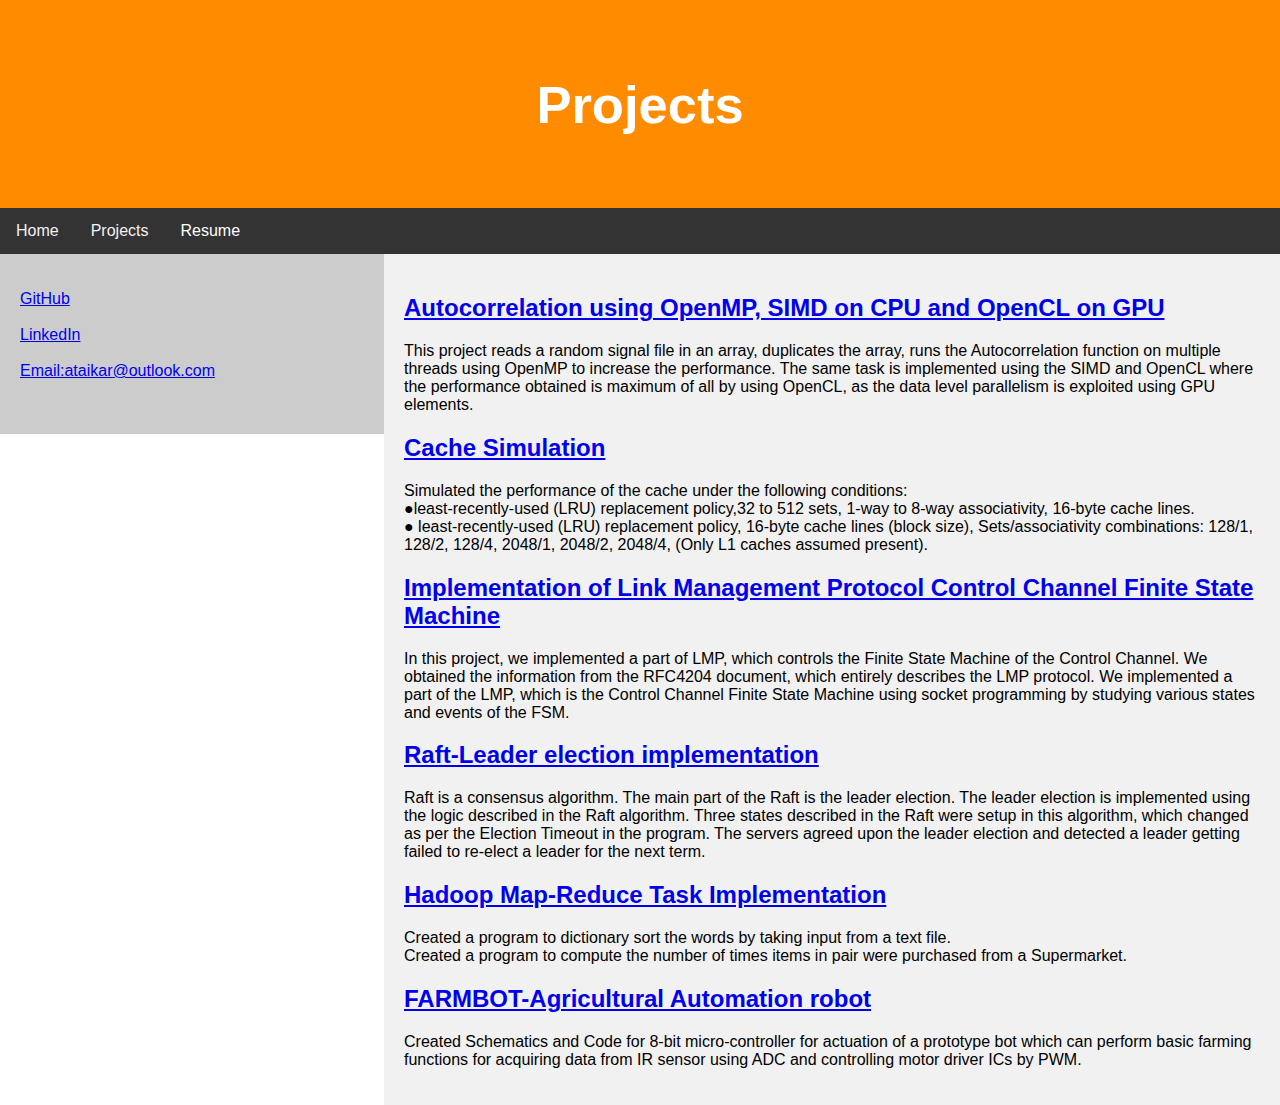
<file: prnew.html>
<!DOCTYPE html>
<html lang="en">
<head>
<title>CSS Template</title>
<meta charset="utf-8">
<meta name="viewport" content="width=device-width, initial-scale=1">
<style>
* {
  box-sizing: border-box;
  font-family: Arial, Helvetica, sans-serif;
}

body {
  margin: 0;
  font-family: Arial, Helvetica, sans-serif;
}

/* Create two columns/boxes that floats next to each other */
nav {
    float: left;
    width: 30%;
    /*height: 900px;  only for demonstration, should be removed */
    background: #ccc;
    padding: 20px;
}

/* Style the list inside the menu */
nav ul {
    list-style-type: none;
    padding: 0;
}

article {
    float: left;
    padding: 20px;
    width: 70%;
    background-color: #f1f1f1;
   /*  height: 900px; only for demonstration, should be removed */
}

header {
    background-color: darkorange;
    padding: 30px;
    text-align: center;
    font-size: 35px;
    color: white;
}

/* Style the top navigation bar */
.topnav {
  overflow: hidden;
  background-color: #333;
}

/* Style the topnav links */
.topnav a {
  float: left;
  display: block;
  color: #f2f2f2;
  text-align: center;
  padding: 14px 16px;
  text-decoration: none;
}

/* Change color on hover */
.topnav a:hover {
  background-color: red;
  color: black;
}

/* Style the content */
.content {
  background-color: #ddd;
  padding: 10px;
  height: 200px; /* Should be removed. Only for demonstration */
}

.dropdown {
  float: left;
  overflow: hidden;
}

.dropdown .dropbtn {
  font-size: 16px;  
  border: none;
  outline: none;
  color: white;
  padding: 14px 16px;
  background-color: inherit;
  font-family: inherit;
  margin: 0;
}

.navbar a:hover, .dropdown:hover .dropbtn {
  background-color: red;
}

.dropdown-content {
  display: none;
  position: absolute;
  background-color: #f9f9f9;
  min-width: 160px;
  box-shadow: 0px 8px 16px 0px rgba(0,0,0,0.2);
  z-index: 1;
}

.dropdown-content a {
  float: none;
  color: black;
  padding: 12px 16px;
  text-decoration: none;
  display: block;
  text-align: left;
}

.dropdown-content a:hover {
  background-color: #ddd;
}

.dropdown:hover .dropdown-content {
  display: block;


/* Style the footer */
footer {
    background-color: #777;
    padding: 10px;
    text-align: center;
    color: white;
}

</style>
</head>

<header>
  <h2>Projects</h2>
</header>

<body>

<div class="topnav">
  <a href="index.html" target="_self">Home</a>
  <a href="projects.html" target="_self">Projects</a>
  <div class="dropdown">
    <button class="dropbtn">Resume 
      <i class="fa fa-caret-down"></i>
    </button>
    <div class="dropdown-content">
      <a href="ResumeCS.pdf" target="_self">Resume(Software Engineer)</a>
      <a href="ResumeEE.pdf" target="_self">Resume(Mixed Signal)</a>
    </div>
  </div> 
</div>



<section>
  <nav>
    <ul>
      <li><a href="https://github.com/aashutoshtaikar/" target="https://github.com/aashutoshtaikar">GitHub</a></li><br>
      <li><a href="https://www.linkedin.com/in/aashutoshtaikar/" target="https://www.linkedin.com/in/aashutoshtaikar/">LinkedIn</a></li><br>
      <li><a href="mailto:ataikar@outlook.com">Email:ataikar@outlook.com</a></li><br>
    </ul>
  </nav>


  <article>
<h2><a href="https://github.com/aashutoshtaikar/parallel-programming/tree/master/project7b">Autocorrelation using OpenMP, SIMD on CPU and OpenCL on GPU</a></h2>
<p>This project reads a random signal file in an array, duplicates the array, runs the Autocorrelation function on multiple threads using OpenMP to increase the performance. The same task is implemented using the SIMD and OpenCL where the performance obtained is maximum of all by using OpenCL, as the data level parallelism is exploited using GPU elements.<br></p>

<h2><a href="https://github.com/aashutoshtaikar/ComputerArchitecture/blob/master/CAProjectreport.docx.pdf">Cache Simulation</a></h2>
<p>Simulated the performance of the cache under the following conditions: <br>
●least-recently-used (LRU) replacement policy,32 to 512 sets, 1-way to 8-way associativity, 16-byte cache lines.<br>
● least-recently-used (LRU) replacement policy, 16-byte cache lines (block size), Sets/associativity combinations: 128/1, 128/2, 128/4, 2048/1, 2048/2, 2048/4, (Only L1 caches assumed present). <br></p>

<h2><a href="https://github.com/aashutoshtaikar/LMPprotocol-implementation">Implementation of Link Management Protocol Control Channel Finite State Machine</a></h2>
<p>In this project, we implemented a part of LMP, which controls the Finite State Machine of the Control Channel. We obtained the information from the RFC4204 document, which entirely describes the LMP protocol. We implemented a part of the LMP, which is the Control Channel Finite State Machine using socket programming by studying various states and events of the FSM. <br></p>

<h2><a href="https://github.com/aashutoshtaikar/distributedsystems/tree/master/raft">Raft-Leader election implementation</a></h2>
<p>Raft is a consensus algorithm. The main part of the Raft is the leader election. The leader election is implemented using the logic described in the Raft algorithm. Three states described in the Raft were setup in this algorithm, which changed as per the Election Timeout in the program. The servers agreed upon the leader election and detected a leader getting failed to re-elect a leader for the next term.</p>

<h2><a href="https://github.com/aashutoshtaikar/distributedsystems/tree/master/hadoop">Hadoop Map-Reduce Task Implementation</a></h2>
<p>Created a program to dictionary sort the words by taking input from a text file.<br>
Created a program to compute the number of times items in pair were purchased from a Supermarket.<br></p>

<h2><a href="https://sites.google.com/view/farmbot/home">FARMBOT-Agricultural Automation robot</a></h2>
<p>Created Schematics and Code for 8-bit micro-controller for actuation of a prototype bot which can perform basic farming functions for acquiring data from IR sensor using ADC and controlling motor driver ICs by PWM. </p>
</article>
</section>


</body>
</html>
</file>
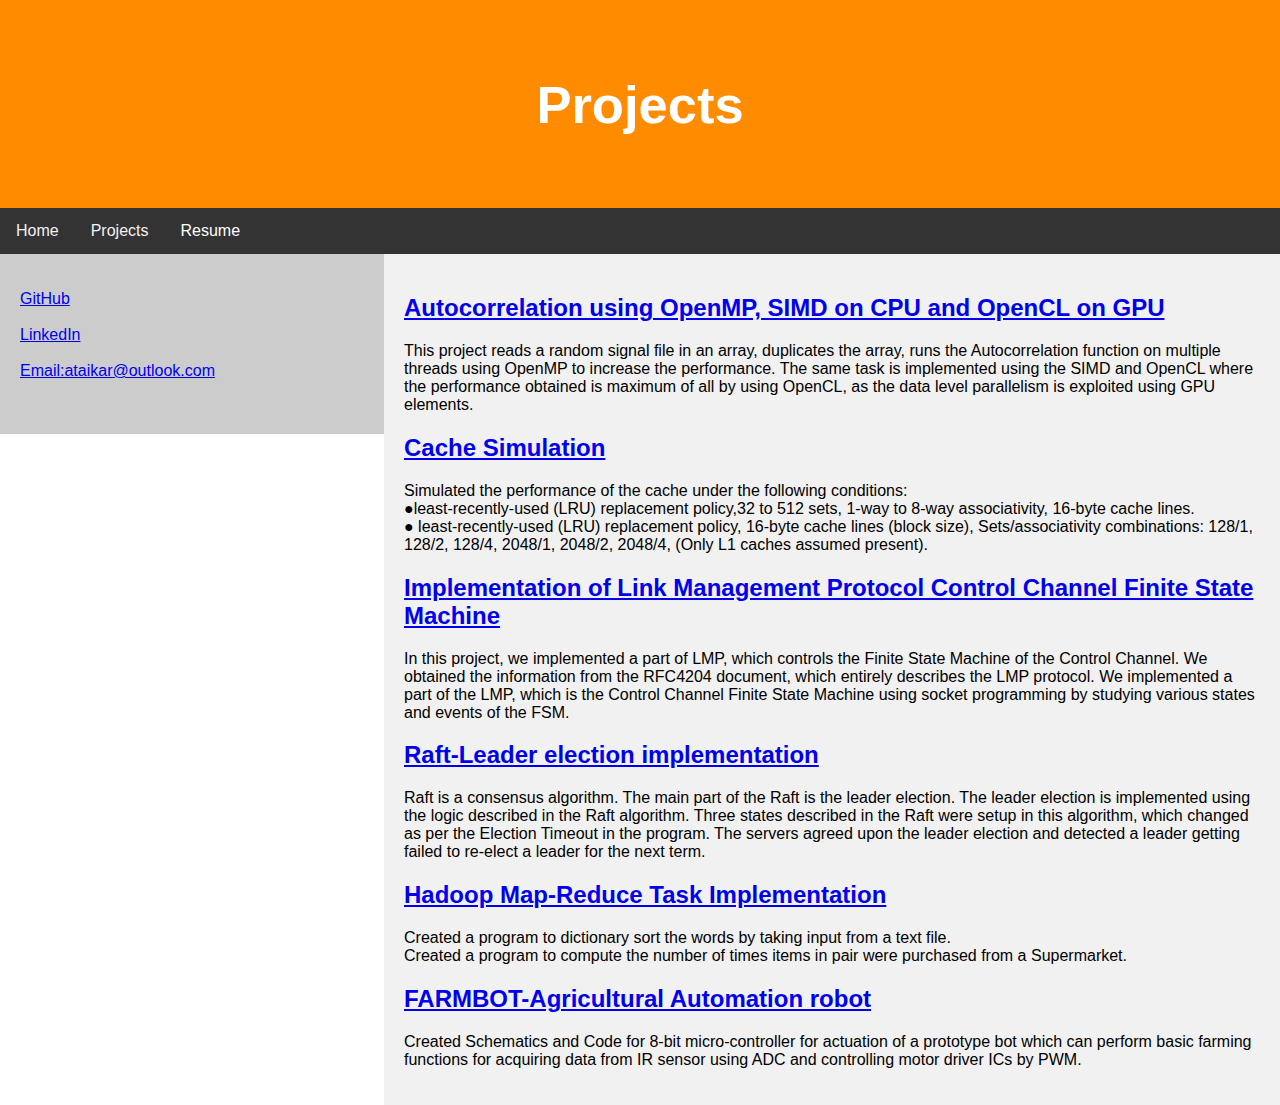
<file: projects.html>
<!DOCTYPE html>
<html lang="en">
<head>
<title>CSS Template</title>
<meta charset="utf-8">
<meta name="viewport" content="width=device-width, initial-scale=1">
<style>
* {
  box-sizing: border-box;
  font-family: Arial, Helvetica, sans-serif;
}

body {
  margin: 0;
  font-family: Arial, Helvetica, sans-serif;
}

/* Create two columns/boxes that floats next to each other */
nav {
    float: left;
    width: 30%;
    //height: 900px; /* only for demonstration, should be removed */
    background: #ccc;
    padding: 20px;
}

/* Style the list inside the menu */
nav ul {
    list-style-type: none;
    padding: 0;
}

article {
    float: left;
    padding: 20px;
    width: 70%;
    background-color: #f1f1f1;
   // height: 900px; /* only for demonstration, should be removed */
}

header {
    background-color: darkorange;
    padding: 30px;
    text-align: center;
    font-size: 35px;
    color: white;
}

/* Style the top navigation bar */
.topnav {
  overflow: hidden;
  background-color: #333;
}

/* Style the topnav links */
.topnav a {
  float: left;
  display: block;
  color: #f2f2f2;
  text-align: center;
  padding: 14px 16px;
  text-decoration: none;
}

/* Change color on hover */
.topnav a:hover {
  background-color: red;
  color: black;
}

/* Style the content */
.content {
  background-color: #ddd;
  padding: 10px;
  height: 200px; /* Should be removed. Only for demonstration */
}

.dropdown {
  float: left;
  overflow: hidden;
}

.dropdown .dropbtn {
  font-size: 16px;  
  border: none;
  outline: none;
  color: white;
  padding: 14px 16px;
  background-color: inherit;
  font-family: inherit;
  margin: 0;
}

.navbar a:hover, .dropdown:hover .dropbtn {
  background-color: red;
}

.dropdown-content {
  display: none;
  position: absolute;
  background-color: #f9f9f9;
  min-width: 160px;
  box-shadow: 0px 8px 16px 0px rgba(0,0,0,0.2);
  z-index: 1;
}

.dropdown-content a {
  float: none;
  color: black;
  padding: 12px 16px;
  text-decoration: none;
  display: block;
  text-align: left;
}

.dropdown-content a:hover {
  background-color: #ddd;
}

.dropdown:hover .dropdown-content {
  display: block;


/* Style the footer */
footer {
    background-color: #777;
    padding: 10px;
    text-align: center;
    color: white;
}

</style>
</head>

<header>
  <h2>Projects</h2>
</header>

<body>

<div class="topnav">
  <a href="index.html" target="_self">Home</a>
  <a href="projects.html" target="_self">Projects</a>
  <div class="dropdown">
    <button class="dropbtn">Resume 
      <i class="fa fa-caret-down"></i>
    </button>
    <div class="dropdown-content">
      <a href="ResumeCS.pdf" target="_self">Resume(Software Engineer)</a>
      <a href="ResumeEE.pdf" target="_self">Resume(Mixed Signal)</a>
    </div>
  </div> 
</div>



<section>
  <nav>
    <ul>
      <li><a href="https://github.com/aashutoshtaikar/" target="https://github.com/aashutoshtaikar">GitHub</a></li><br>
      <li><a href="https://www.linkedin.com/in/aashutoshtaikar/" target="https://www.linkedin.com/in/aashutoshtaikar/">LinkedIn</a></li><br>
      <li><a href="mailto:ataikar@outlook.com">Email:ataikar@outlook.com</a></li><br>
    </ul>
  </nav>


  <article>
<h2><a href="https://github.com/aashutoshtaikar/parallel-programming/tree/master/project7b">Autocorrelation using OpenMP, SIMD on CPU and OpenCL on GPU</a></h2>
<p>This project reads a random signal file in an array, duplicates the array, runs the Autocorrelation function on multiple threads using OpenMP to increase the performance. The same task is implemented using the SIMD and OpenCL where the performance obtained is maximum of all by using OpenCL, as the data level parallelism is exploited using GPU elements.<br></p>

<h2><a href="https://github.com/aashutoshtaikar/ComputerArchitecture/blob/master/CAProjectreport.docx.pdf">Cache Simulation</a></h2>
<p>Simulated the performance of the cache under the following conditions: <br>
●least-recently-used (LRU) replacement policy,32 to 512 sets, 1-way to 8-way associativity, 16-byte cache lines.<br>
● least-recently-used (LRU) replacement policy, 16-byte cache lines (block size), Sets/associativity combinations: 128/1, 128/2, 128/4, 2048/1, 2048/2, 2048/4, (Only L1 caches assumed present). <br></p>

<h2><a href="https://github.com/aashutoshtaikar/LMPprotocol-implementation">Implementation of Link Management Protocol Control Channel Finite State Machine</a></h2>
<p>In this project, we implemented a part of LMP, which controls the Finite State Machine of the Control Channel. We obtained the information from the RFC4204 document, which entirely describes the LMP protocol. We implemented a part of the LMP, which is the Control Channel Finite State Machine using socket programming by studying various states and events of the FSM. <br></p>

<h2><a href="https://github.com/aashutoshtaikar/distributedsystems/tree/master/raft">Raft-Leader election implementation</a></h2>
<p>Raft is a consensus algorithm. The main part of the Raft is the leader election. The leader election is implemented using the logic described in the Raft algorithm. Three states described in the Raft were setup in this algorithm, which changed as per the Election Timeout in the program. The servers agreed upon the leader election and detected a leader getting failed to re-elect a leader for the next term.</p>

<h2><a href="https://github.com/aashutoshtaikar/distributedsystems/tree/master/hadoop">Hadoop Map-Reduce Task Implementation</a></h2>
<p>Created a program to dictionary sort the words by taking input from a text file.<br>
Created a program to compute the number of times items in pair were purchased from a Supermarket.<br></p>

<h2><a href="https://sites.google.com/view/farmbot/home">FARMBOT-Agricultural Automation robot</a></h2>
<p>Created Schematics and Code for 8-bit micro-controller for actuation of a prototype bot which can perform basic farming functions for acquiring data from IR sensor using ADC and controlling motor driver ICs by PWM. </p>
</article>
</section>


</body>
</html>
</file>
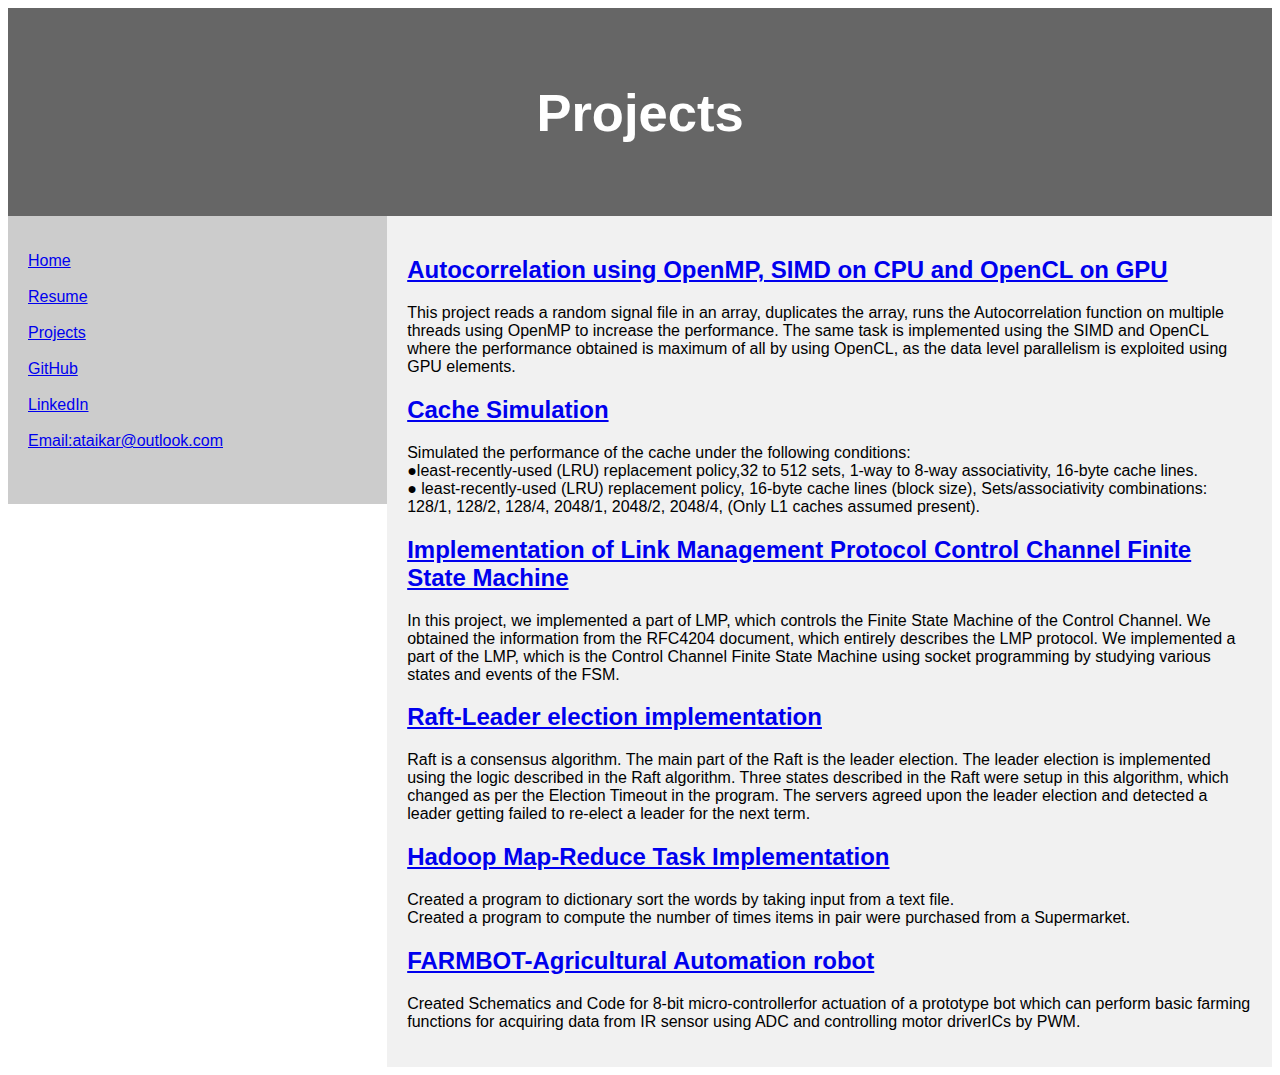
<file: prOld.html>
<!DOCTYPE html>
<html lang="en">
<head>
<title>Projects</title>
<meta charset="utf-8">
<meta name="viewport" content="width=device-width, initial-scale=1">
<style>
* {
    box-sizing: border-box;
}

body {
    font-family: Arial, Helvetica, sans-serif;
}

/* Style the header */
header {
    background-color: #666;
    padding: 30px;
    text-align: center;
    font-size: 35px;
    color: white;
}

/* Create two columns/boxes that floats next to each other */
nav {
    float: left;
    width: 30%;
    /* //height: 900px;  only for demonstration, should be removed */
    background: #ccc;
    padding: 20px;
}

/* Style the list inside the menu */
nav ul {
    list-style-type: none;
    padding: 0;
}

article {
    float: left;
    padding: 20px;
    width: 70%;
    background-color: #f1f1f1;
    /*height: 900px;  only for demonstration, should be removed */
}

/* Clear floats after the columns */
section:after {
    content: "";
    display: table;
    clear: both;
}

/* Style the footer */
footer {
    background-color: #777;
    padding: 10px;
    text-align: center;
    color: white;
}

/* Responsive layout - makes the two columns/boxes stack on top of each other instead of next to each other, on small screens */
@media (max-width: 600px) {
    nav, article {
        width: 100%;
        height: auto;
    }
}
</style>
</head>
<body>


<header>
  <h2>Projects</h2>
</header>

<section>
  <nav>
    <ul>
      <li><a href="index.html" target="_self">Home</a></li><br>
      <li><a href="Aashutosh_Taikar_Resume.pdf" target="_self" >Resume</a></li><br>
      <li><a href="projects.html" target="_self">Projects</a></li><br>
      <li><a href="https://github.com/aashutoshtaikar/" target="https://github.com/aashutoshtaikar">GitHub</a></li><br>
      <li><a href="https://www.linkedin.com/in/aashutoshtaikar/" target="https://www.linkedin.com/in/aashutoshtaikar/">LinkedIn</a></li><br>
      <li><a href="mailto:ataikar@outlook.com">Email:ataikar@outlook.com</a></li><br>
    </ul>
  </nav>
  
  <article>
<h2><a href="https://github.com/aashutoshtaikar/parallel-programming/tree/master/project7b">Autocorrelation using OpenMP, SIMD on CPU and OpenCL on GPU</a></h2>
<p>This project reads a random signal file in an array, duplicates the array, runs the Autocorrelation function on multiple threads using OpenMP to increase the performance. The same task is implemented using the SIMD and OpenCL where the performance obtained is maximum of all by using OpenCL, as the data level parallelism is exploited using GPU elements.<br></p>

<h2><a href="https://github.com/aashutoshtaikar/ComputerArchitecture/blob/master/CAProjectreport.docx.pdf">Cache Simulation</a></h2>
<p>Simulated the performance of the cache under the following conditions: <br>
●least-recently-used (LRU) replacement policy,32 to 512 sets, 1-way to 8-way associativity, 16-byte cache lines.<br>
● least-recently-used (LRU) replacement policy, 16-byte cache lines (block size), Sets/associativity combinations: 128/1, 128/2, 128/4, 2048/1, 2048/2, 2048/4, (Only L1 caches assumed present). <br></p>

<h2><a href="https://github.com/aashutoshtaikar/LMPprotocol-implementation">Implementation of Link Management Protocol Control Channel Finite State Machine</a></h2>
<p>In this project, we implemented a part of LMP, which controls the Finite State Machine of the Control Channel. We obtained the information from the RFC4204 document, which entirely describes the LMP protocol. We implemented a part of the LMP, which is the Control Channel Finite State Machine using socket programming by studying various states and events of the FSM. <br></p>

<h2><a href="https://github.com/aashutoshtaikar/distributedsystems/tree/master/raft">Raft-Leader election implementation</a></h2>
<p>Raft is a consensus algorithm. The main part of the Raft is the leader election. The leader election is implemented using the logic described in the Raft algorithm. Three states described in the Raft were setup in this algorithm, which changed as per the Election Timeout in the program. The servers agreed upon the leader election and detected a leader getting failed to re-elect a leader for the next term.</p>

<h2><a href="https://github.com/aashutoshtaikar/distributedsystems/tree/master/hadoop">Hadoop Map-Reduce Task Implementation</a></h2>
<p>Created a program to dictionary sort the words by taking input from a text file.<br>
Created a program to compute the number of times items in pair were purchased from a Supermarket.<br></p>

<h2><a href="https://sites.google.com/view/farmbot/home">FARMBOT-Agricultural Automation robot</a></h2>
<p>Created Schematics and Code for 8-bit micro-controllerfor actuation of a prototype
  bot which can perform basic farming functions for acquiring data from IR sensor
  using ADC and controlling motor driverICs by PWM.</p>
  </article>
</section>



</body>
</html>
</file>
